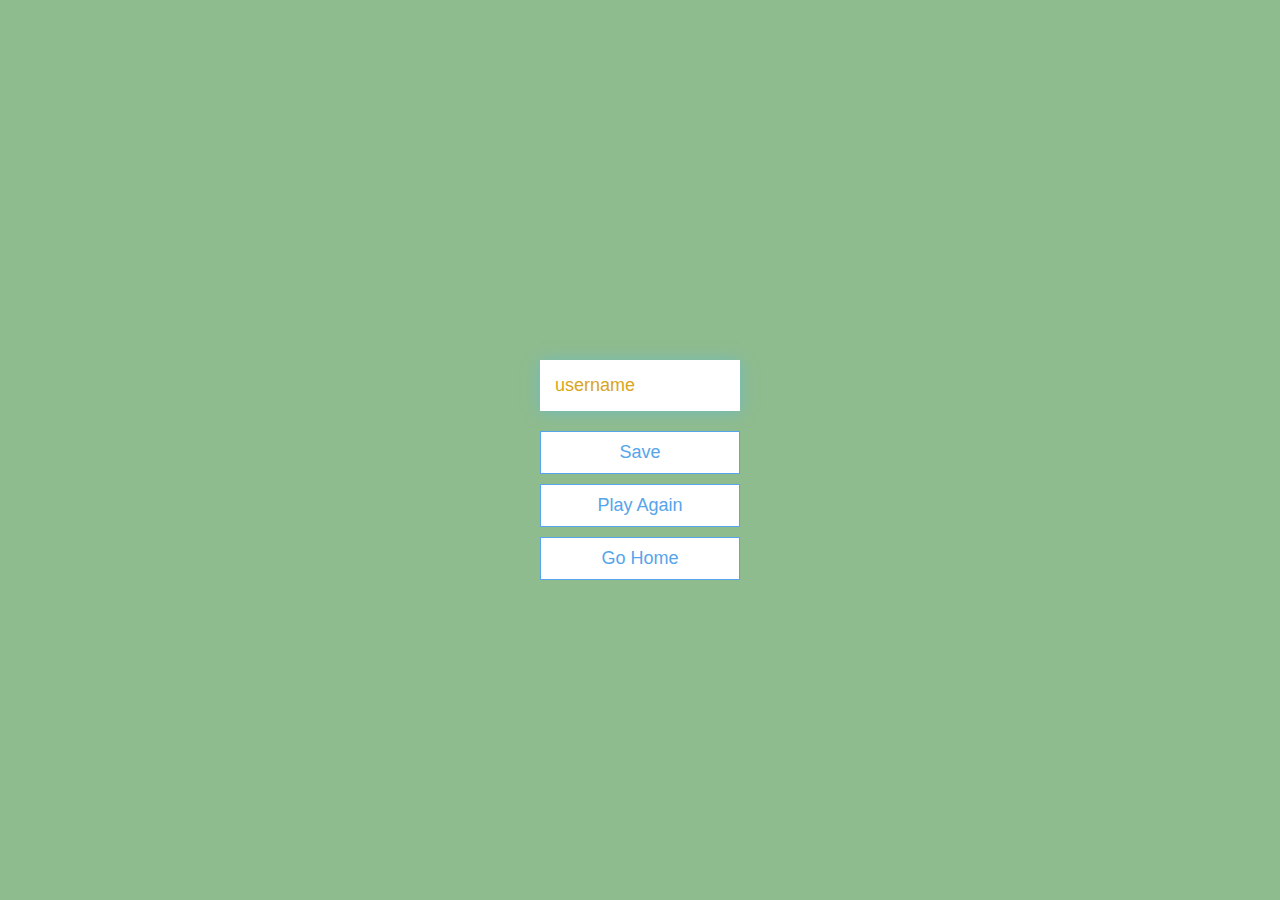
<file: end.html>
<!DOCTYPE html>
<html lang="en">
<head>
  <meta charset="UTF-8">
  <meta http-equiv="X-UA-Compatible" content="IE=edge">
  <meta name="viewport" content="width=device-width, initial-scale=1.0">
  <title>Congratulations!</title>
  <link rel="stylesheet" href="style.css">
  <link rel="stylesheet" href="./end.js">
</head>
<body>
  <div class="container">
    <div id="end" class="flex-center flex-column">
      <!-- <h1 id="finalScore">0</h1> -->
      <h1 id="finalScore"></h1>
      <form>
        <input type="text" name="username" id="username" placeholder="username">
        <button type="submit" class="btn" id="saveScoreBtn" onclick="saveHighScore(event)" disabled >Save</button>
      </form>

      <a class="btn" href="./game.html">Play Again</a>
      <a class="btn" href="/">Go Home</a>

    </div>
  </div>
  
  <script src="./end.js"></script>
</body>
</html>
</file>
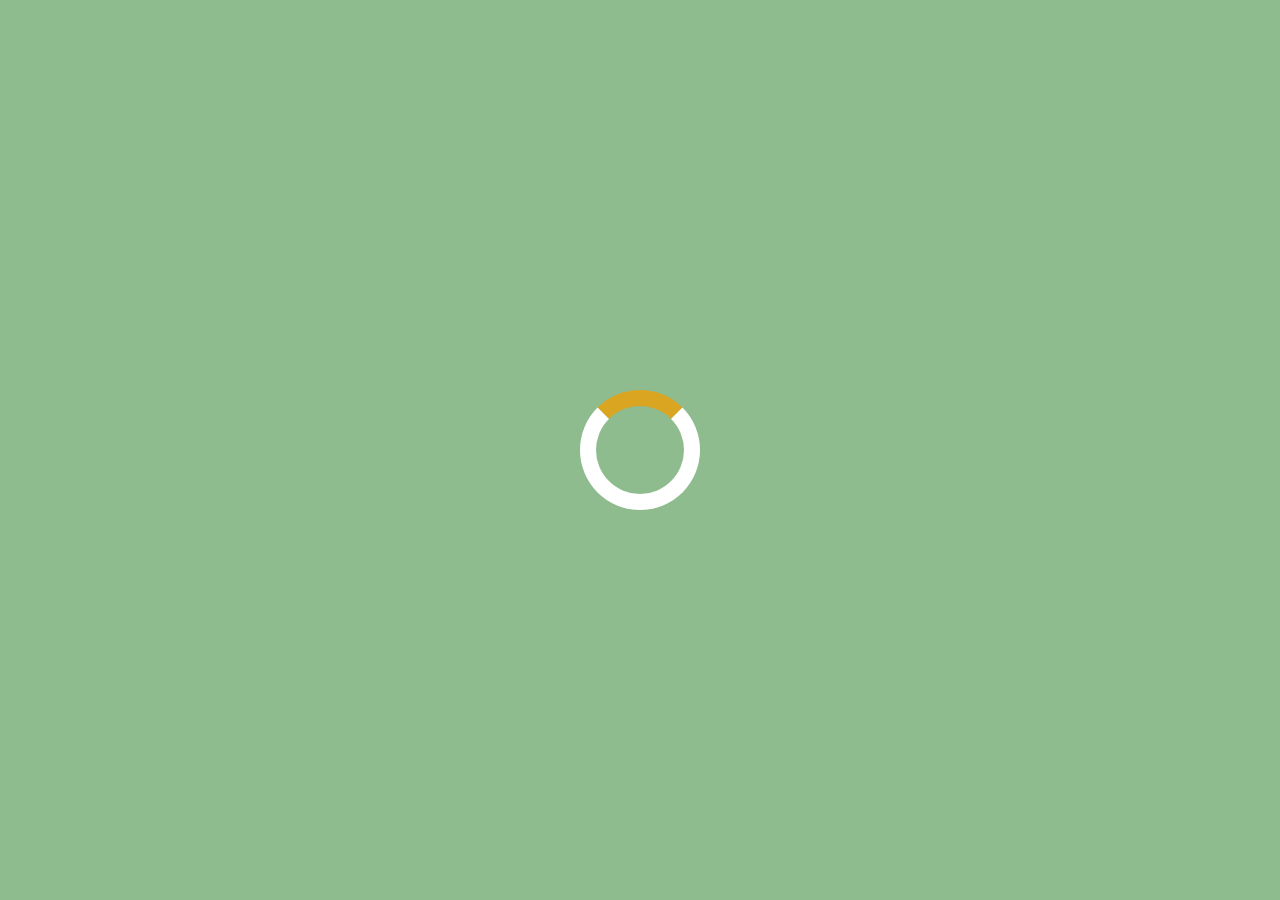
<file: game.html>
<!DOCTYPE html>
<html lang="en">
<head>
  <meta charset="UTF-8">
  <meta http-equiv="X-UA-Compatible" content="IE=edge">
  <meta name="viewport" content="width=device-width, initial-scale=1.0">
  <title>Quick Quiz - Play</title>
  <link rel="stylesheet" href="style.css">
  <link rel="stylesheet" href="./game.css">
</head>
<body>

  <div class="container">
    <!--TODO loader -->
    <!-- <div id="loader">Loading...</div> -->
    <div id="loader"></div>

    <div id="game" class="justify-center flex-column hidden">
      <div id="hud">
        <div id="hud-item">
          <p id="progressText" class="hud-prefix">
            Question
          </p>
          <!-- <h1 class="hud-main-text" id="questionCounter"> 1/3 </h1> -->
          <div id="progressBar">
            <div id="progressBarFull"></div>
          </div>
        </div>
        <div id="hud-item">
          <p class="hud-prefix">
            Score
          </p>
          <h1 class="hud-main-text" id="score">
              0
          </h1>
        </div>
      </div>
      <!-- <h2 id="question">What is the answer to this question?</h2> -->
      <h2 id="question"></h2>
      <div class="choice-container">
        <p class="choice-prefix">A</p>
        <!-- <p class="choice-text" data-number="1">Choice 1</p> -->
        <p class="choice-text" data-number="1"></p>
      </div>
      <div class="choice-container">
        <p class="choice-prefix">B</p>
        <!-- <p class="choice-text" data-number="2">Choice 2</p> -->
        <p class="choice-text" data-number="2"></p>
      </div>
      <div class="choice-container">
        <p class="choice-prefix">C</p>
        <!-- <p class="choice-text" data-number="3">Choice 3</p> -->
        <p class="choice-text" data-number="3"></p>
      </div>
      <div class="choice-container">
        <p class="choice-prefix">D</p>
        <!-- <p class="choice-text" data-number="4">Choice 4</p> -->
        <p class="choice-text" data-number="4"></p>
      </div>

    </div>
  </div>
  
  <script src="./game.js"></script>
</body>
</html>
</file>
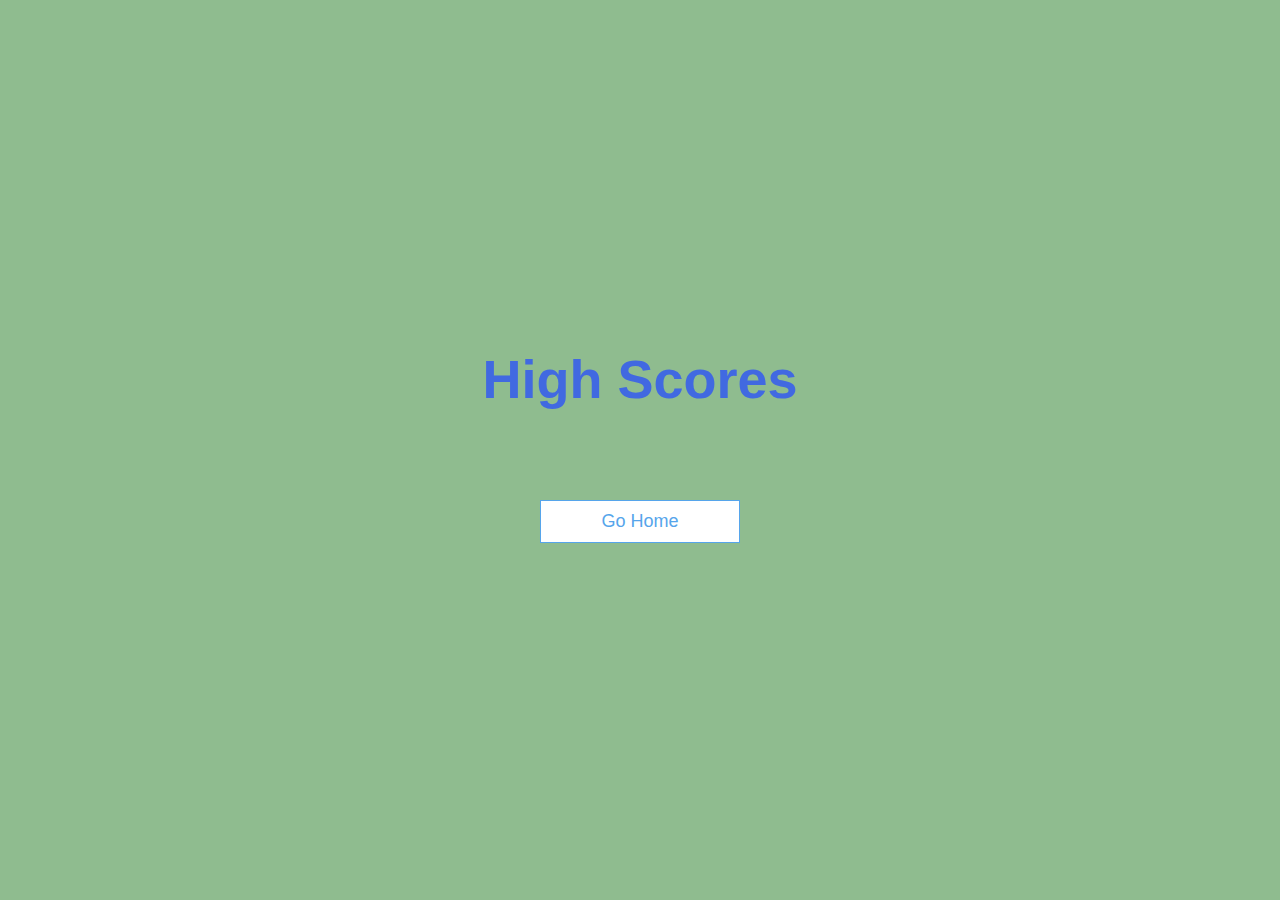
<file: highscores.html>
<!DOCTYPE html>
<html lang="en">
<head>
  <meta charset="UTF-8">
  <meta http-equiv="X-UA-Compatible" content="IE=edge">
  <meta name="viewport" content="width=device-width, initial-scale=1.0">
  <title>High Scores</title>
  <link
  href="https://fonts.googleapis.com/css2?family=Comic+Neue:wght@400;700&display=swap"
  rel="stylesheet"
  />
  <link rel="stylesheet" href="style.css">
  <link rel="stylesheet" href="./highscores.css">
</head>
<body>

  <div class="container">
    <div id="highScores" class="flex-center flex-column">
      <h1 id="finalScores">High Scores</h1>
      <ul id="highScoresList"></ul>
      <a class="btn" href="/">Go Home</a>
    </div>
  </div>
  

  <script src="./highscores.js"></script>
</body>
</html>
</file>
<file: style.css>
:root {
  background-color: darkseagreen;
  font-size: 62.5%;
}

* {
  font-family: 'Poppins', sans-serif;
  color: #333;
  padding: 0;
  margin: 0;
  box-sizing: border-box;
}

h1,
h2,
h3,
h4 {
  margin-bottom: 1rem;
}

h1 {
  font-size: 5.4rem;
  color: royalblue;
  margin-bottom: 5rem;
}

h1 > span {
  font-size: 2.4rem;
  font-weight: 500;
}

h2 {
  font-size: 4.2rem;
  margin-bottom: 4rem;
}

h3 {
  font-size: 2.8rem;
}

.container {
  display: flex;
  justify-content: center;
  align-items: center;
  width: 100vw;
  height: 100vh;
  max-width: 80rem;
  margin: 0 auto;
  padding: 3rem;
}

/*? all child of container */
.container > * {
  width: 100%;
}

/*! UTILITIES */
.flex-column {
  display: flex;
  flex-direction: column;
}

.flex-center {
  justify-content: center;
  align-items: center;
}

.justify-center {
  justify-content: center;
}

.text-center {
  text-align: center;
}

.hidden {
  display: none;
}

/*! buttons */
.btn {
  font-size: 1.8rem;
  padding: 1rem 0;
  width: 20rem;
  text-align: center;
  border: 0.1rem solid #56a5eb;
  margin-bottom: 1rem;
  text-decoration: none;
  color: #56a5eb;
  background-color: #fff;
}

.btn:hover {
  cursor: pointer;
  box-shadow: 0 0.4rem 1.4rem 0 rgba(86, 185, 235, 0.5);
  transform: translateY(-0.1rem);
  transition: (transform 150ms);
}

.btn[disabled]:hover {
  cursor: not-allowed;
  box-shadow: none;
  transform: none;
}

/* FORMS */

form {
  width: 100%;
  display: flex;
  flex-direction: column;
  align-items: center;
}

input {
  margin-bottom: 2rem;
  width: 20rem;
  padding: 1.5rem;
  font-size: 1.8rem;
  border: none;
  box-shadow: 0 0.1rem 1.4rem 0 rgba(86, 185, 235, 0.5);
}

input::placeholder {
  color: goldenrod;
}
</file>
<file: game.css>
.choice-container {
  display: flex;
  margin-bottom: 0.5rem;
  width: 100%;
  font-size: 1.8rem;
  border: 0.1rem solid rgba(86, 165, 235, 0.25);
  background-color: #fff;
}

.choice-container:hover {
  cursor: pointer;
  box-shadow: 0 0.4rem 1.4rem 0 rgba(86, 185, 235, 0.5);
  transform: translateY(-0.1rem);
  transition: (transform 150ms);
}

.choice-prefix {
  padding: 1.5rem 2.5rem;
  background-color: #56a5eb;
  color: #fff;
}

.choice-text {
  padding: 1.5rem;
  width: 100%;
}

.correct {
  background-color: greenyellow;
}

.incorrect {
  background-color: red;
}

/* HUD */

#hud {
  display: flex;
  justify-content: space-around;
}

.hud-prefix {
  text-align: center;
  font-size: 2.5rem;
}

.hud-main-text {
  text-align: center;
}

#progressBar {
  width: 20rem;
  height: 4rem;
  border: 0.4rem solid #56a5eb;
  margin-top: 1.9rem;
}

#progressBarFull {
  height: 3.4rem;
  background-color: #56a5eb;
  width: 50%;
  width: 0%;
}

/*TODO LOADER */

#loader {
  border: 1.6rem solid white;
  border-radius: 50%;
  border-top: 1.6rem solid #56a5eb;
  border-top: 1.6rem solid red;
  border-top: 1.6rem solid goldenrod;
  width: 12rem;
  height: 12rem;
  animation: spin 2s linear infinite;
}

@keyframes spin {
  0% {
    transform: rotate(0deg);
  }
  100% {
    transform: rotate(360deg);
  }
  
}
</file>
<file: highscores.css>
#highScoresList {
  list-style: none;
  padding-left: 0;
  margin-bottom: 4rem;
}

.high-score {
  font-family: 'Comic Neue', cursive;
  font-size: 2.8rem;
  margin-bottom: 0.5rem;
}

.high-score:hover {
  transform: scale(1.025);

}
</file>
